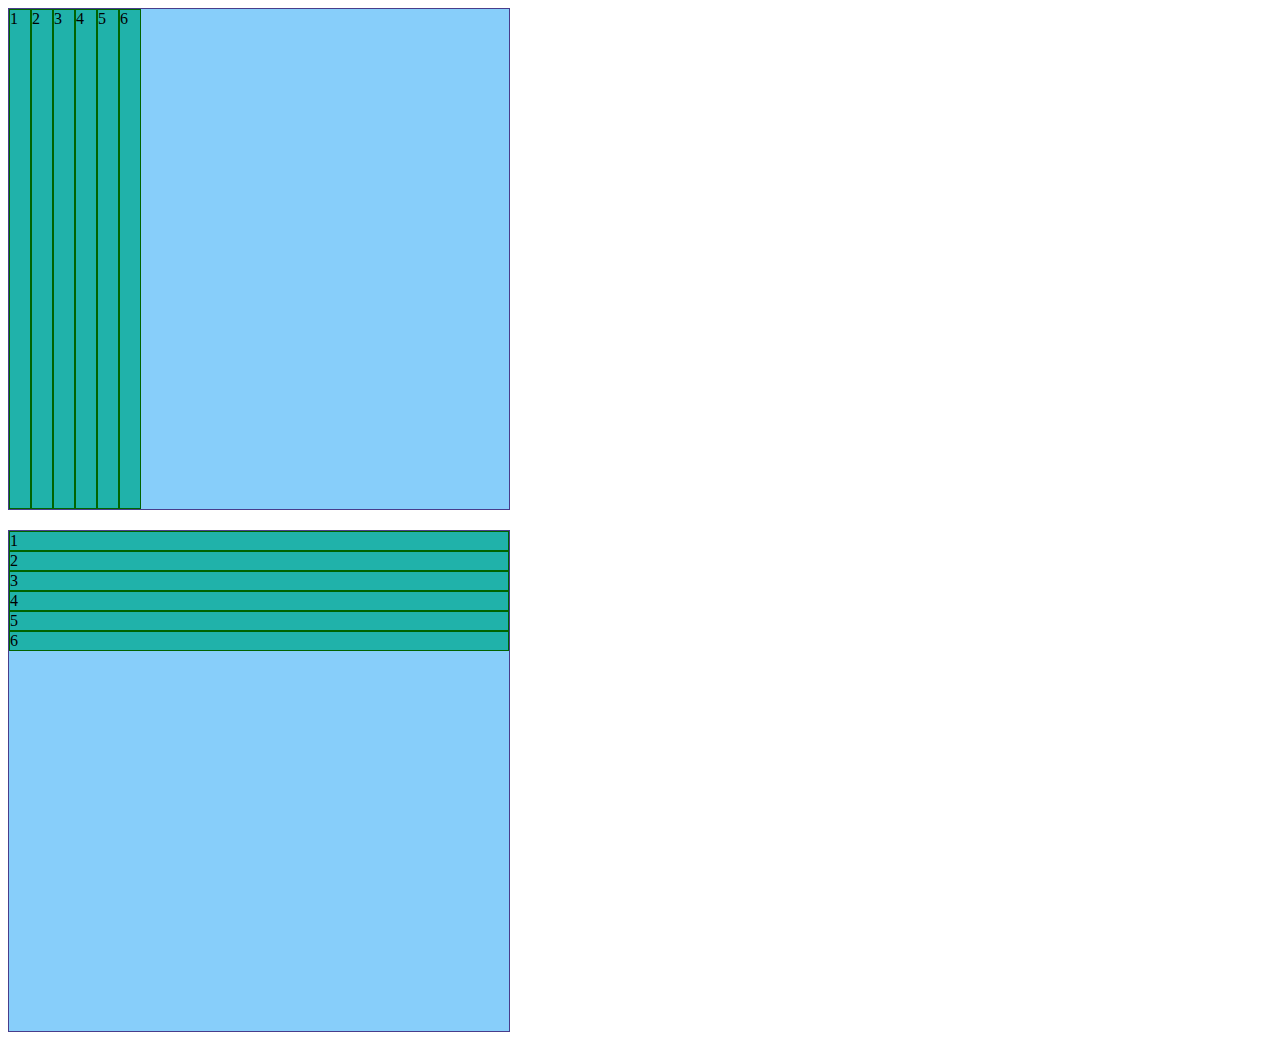
<file: ej-1/index.html>
<!DOCTYPE html>
<html lang="en">
  <head>
    <meta charset="UTF-8" />
    <meta http-equiv="X-UA-Compatible" content="IE=edge" />
    <meta name="viewport" content="width=device-width, initial-scale=1.0" />
    <link rel="stylesheet" href="./style.css" />
    <title>Flex y flex direction</title>
  </head>
  <body>
    <div class="padre">
      <div class="contenedor">
        <div class="item">1</div>
        <div class="item">2</div>
        <div class="item">3</div>
        <div class="item">4</div>
        <div class="item">5</div>
        <div class="item">6</div>
      </div>

      <div class="contenedor-2">
        <div class="item2">1</div>
        <div class="item2">2</div>
        <div class="item2">3</div>
        <div class="item2">4</div>
        <div class="item2">5</div>
        <div class="item2">6</div>
      </div>
    </div>
  </body>
</html>
</file>
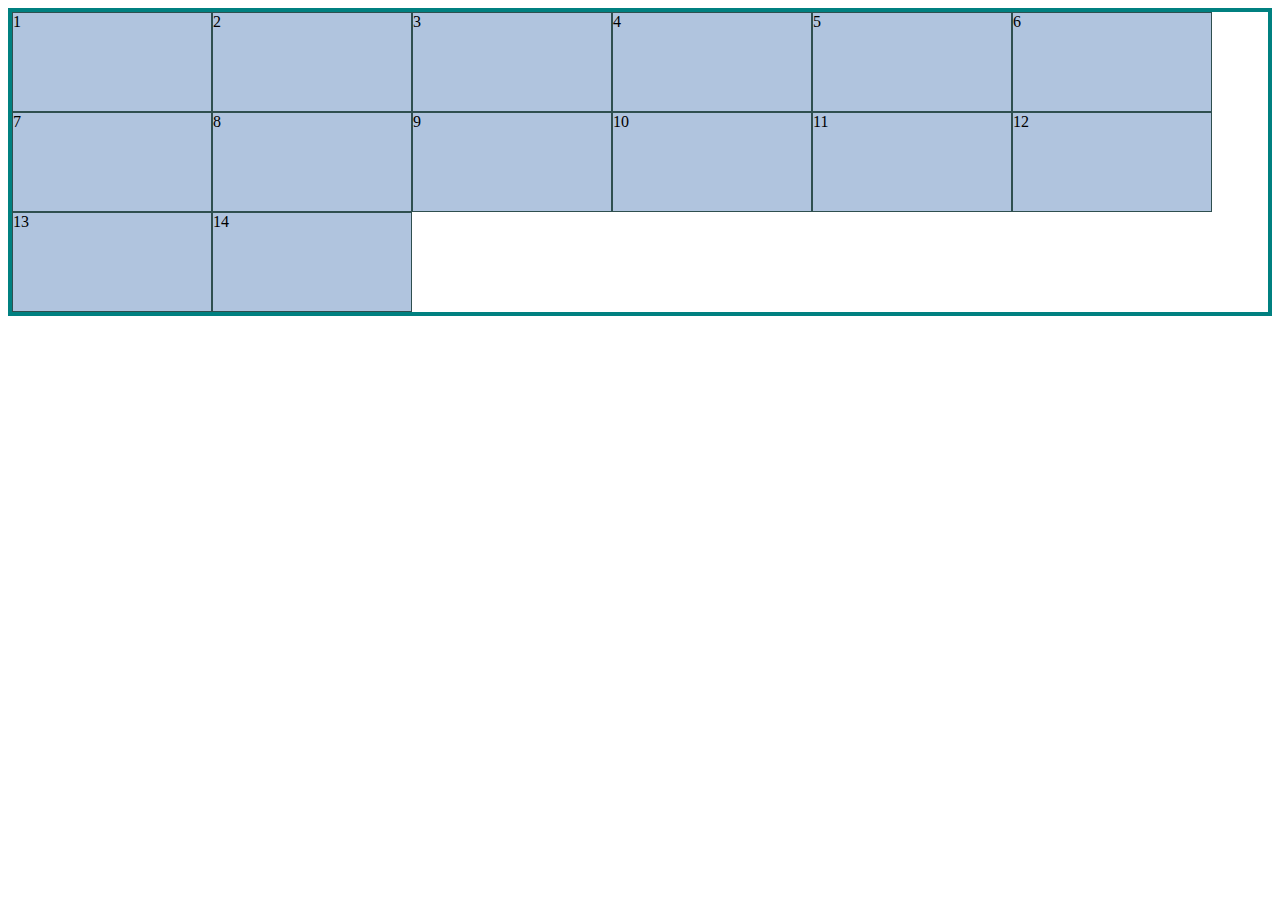
<file: ej-2/index.html>
<!DOCTYPE html>
<html lang="en">
  <head>
    <meta charset="UTF-8" />
    <meta http-equiv="X-UA-Compatible" content="IE=edge" />
    <meta name="viewport" content="width=device-width, initial-scale=1.0" />
    <link rel="stylesheet" href="./style.css" />
    <title>Flex Wrap</title>
  </head>
  <body>
    <div class="contenedor">
      <div class="item">1</div>
      <div class="item">2</div>
      <div class="item">3</div>
      <div class="item">4</div>
      <div class="item">5</div>
      <div class="item">6</div>
      <div class="item">7</div>
      <div class="item">8</div>
      <div class="item">9</div>
      <div class="item">10</div>
      <div class="item">11</div>
      <div class="item">12</div>
      <div class="item">13</div>
      <div class="item">14</div>
    </div>
  </body>
</html>
</file>
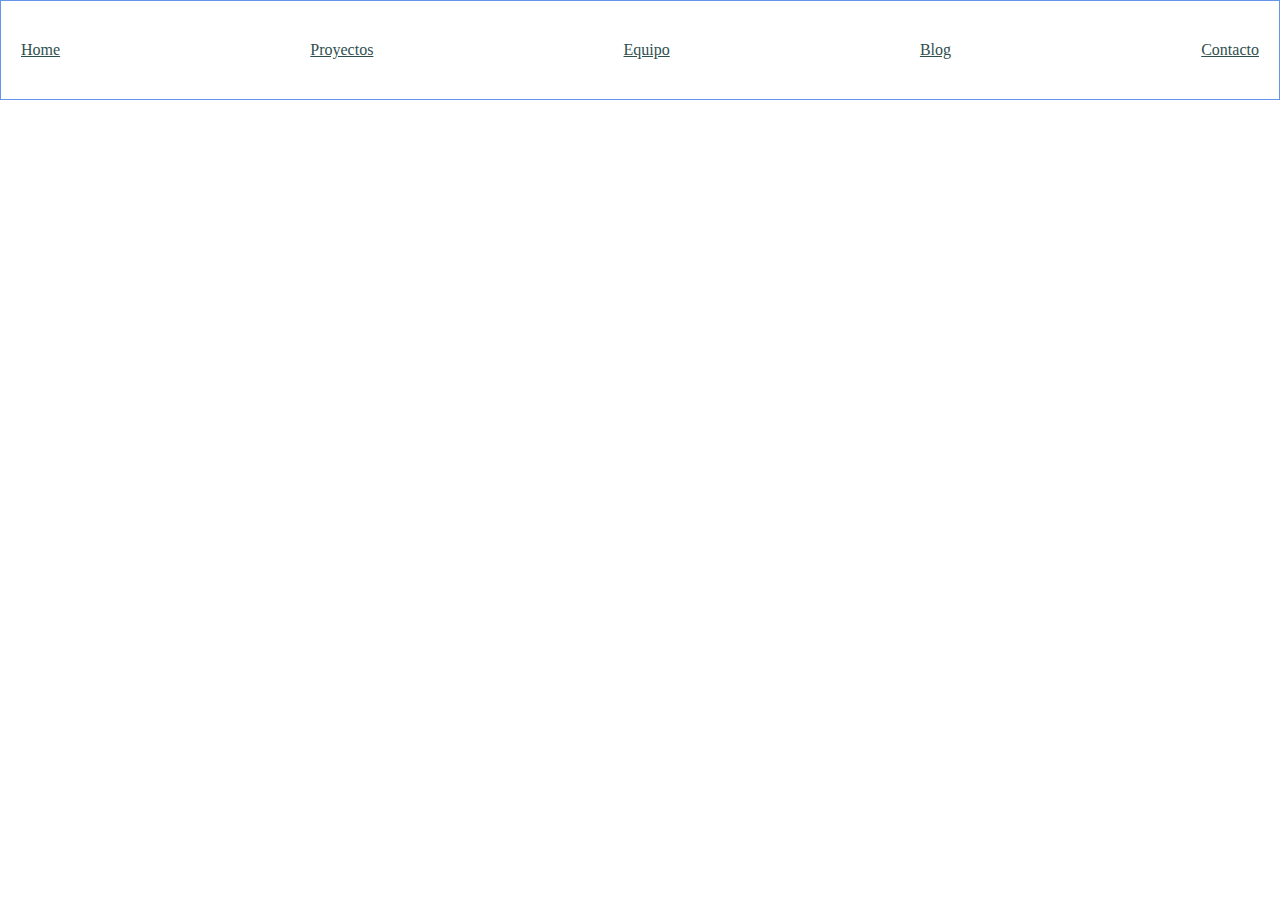
<file: ej-3/index.html>
<!DOCTYPE html>
<html lang="en">
  <head>
    <meta charset="UTF-8" />
    <meta http-equiv="X-UA-Compatible" content="IE=edge" />
    <meta name="viewport" content="width=device-width, initial-scale=1.0" />
    <link rel="stylesheet" href="./style.css" />
    <title>Justify content y align items</title>
  </head>
  <body>
    <header class="header">
      <nav class="menu">
        <ul class="lista">
          <li class="item item1">Home</li>
          <li class="item item2">Proyectos</li>
          <li class="item item3">Equipo</li>
          <li class="item item4">Blog</li>
          <li class="item item5">Contacto</li>
        </ul>
      </nav>
    </header>
  </body>
</html>
</file>
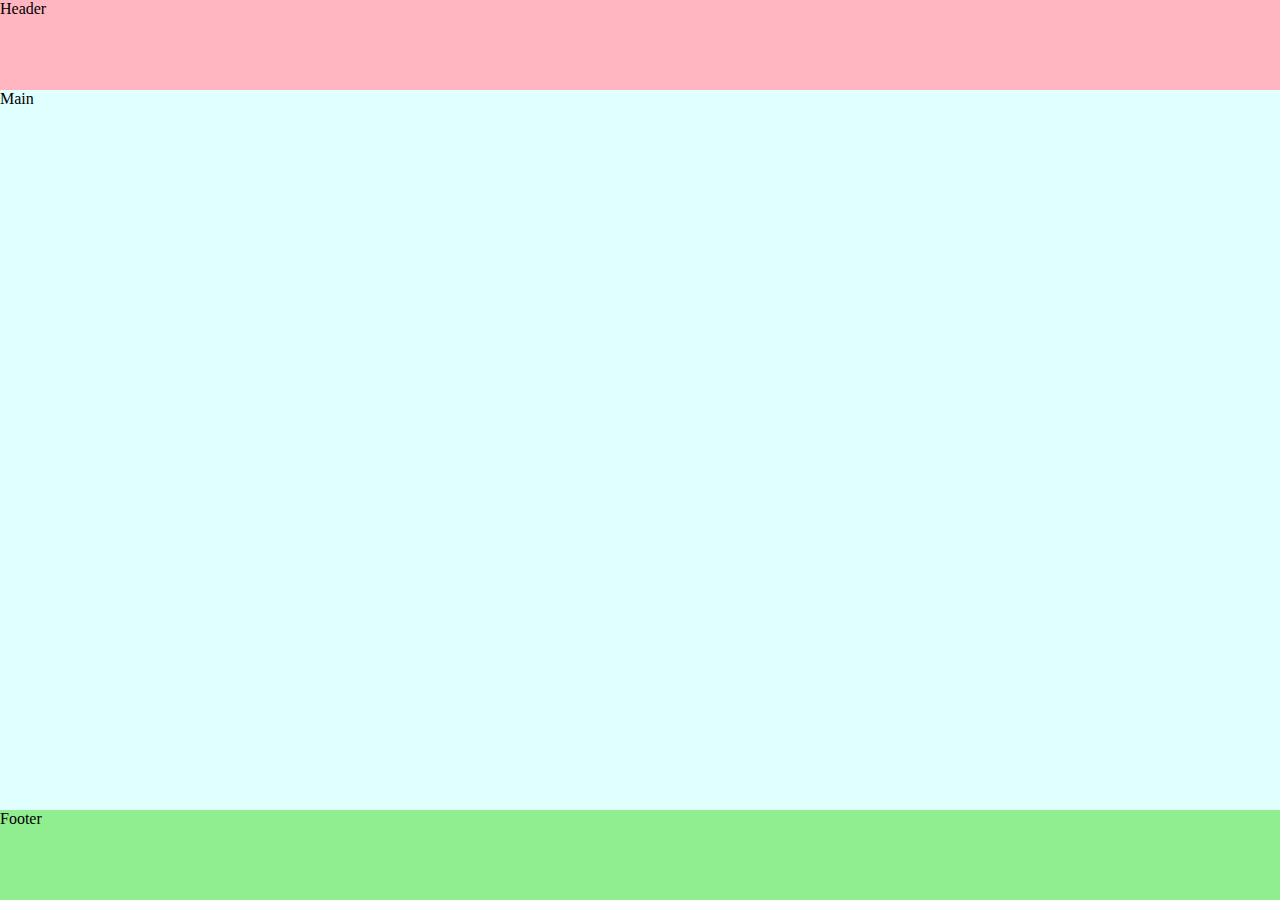
<file: ej-5/index.html>
<!DOCTYPE html>
<html lang="en">
  <head>
    <meta charset="UTF-8" />
    <meta http-equiv="X-UA-Compatible" content="IE=edge" />
    <meta name="viewport" content="width=device-width, initial-scale=1.0" />
    <link rel="stylesheet" href="./style.css" />
    <title>Flex, grow, shrink y basis</title>
  </head>
  <body>
    <header class="header">
      <p>Header</p>
    </header>
    <main class="main">
      <p>Main</p>
    </main>
    <footer class="footer">
      <p>Footer</p>
    </footer>
  </body>
</html>
</file>
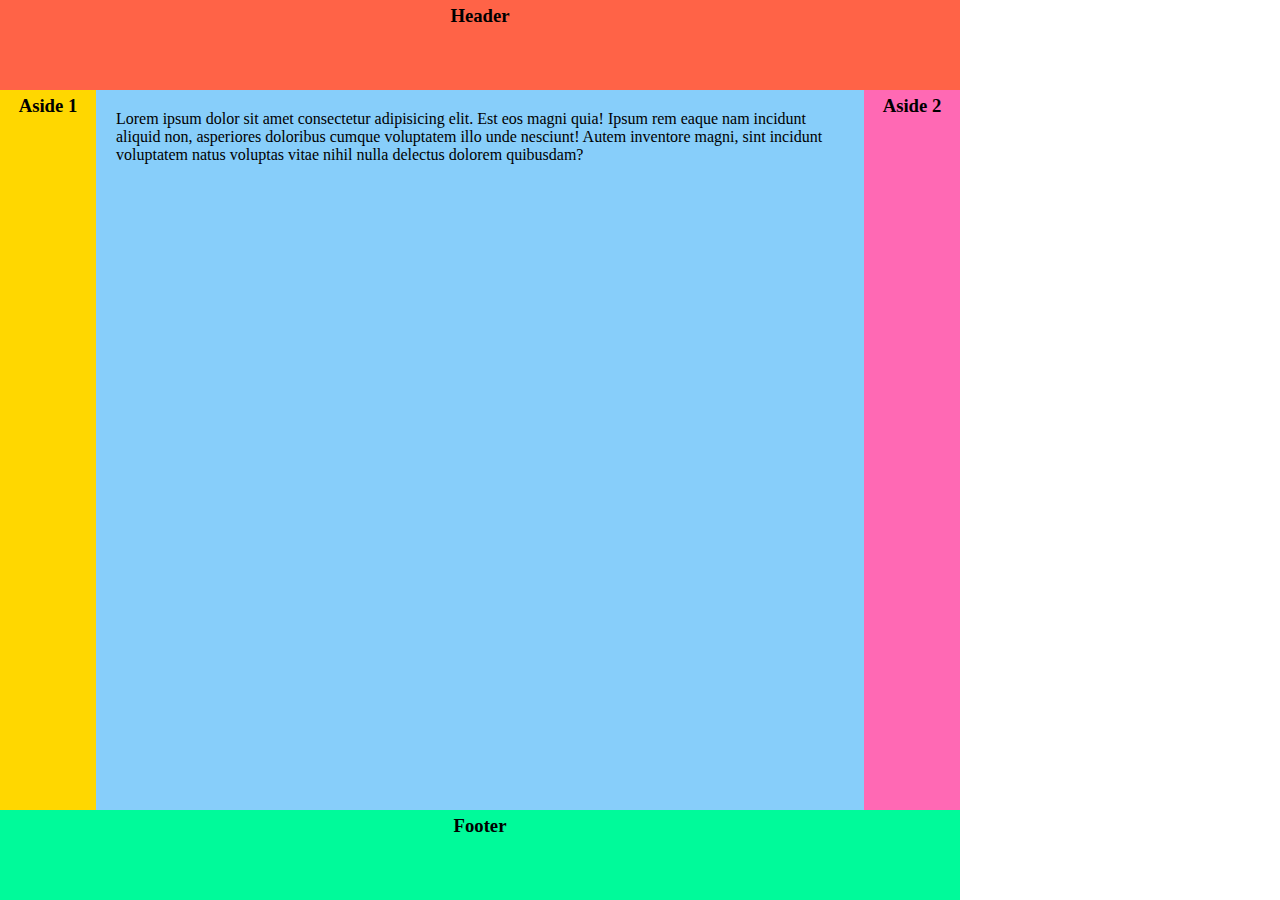
<file: ej-6/index.html>
<!DOCTYPE html>
<html lang="es">
  <head>
    <meta charset="UTF-8" />
    <meta http-equiv="X-UA-Compatible" content="IE=edge" />
    <meta name="viewport" content="width=device-width, initial-scale=1.0" />
    <link rel="stylesheet" href="./style.css" />
    <title>Crear página con FlexBox</title>
  </head>
  <body>
    <header class="titulo header">
      <h3 class="h3">Header</h3>
    </header>
    <div class="contenedor">
      <aside class="titulo aside aside-1">
        <h3 class="h3">Aside 1</h3>
      </aside>
      <main class="main">
        <article class="articulo">
          <p>
            Lorem ipsum dolor sit amet consectetur adipisicing elit. Est eos
            magni quia! Ipsum rem eaque nam incidunt aliquid non, asperiores
            doloribus cumque voluptatem illo unde nesciunt! Autem inventore
            magni, sint incidunt voluptatem natus voluptas vitae nihil nulla
            delectus dolorem quibusdam?
          </p>
        </article>
      </main>
      <aside class="titulo aside aside-2">
        <h3 class="h3">Aside 2</h3>
      </aside>
    </div>
    <footer class="titulo footer">
      <h3 class="h3">Footer</h3>
    </footer>
  </body>
</html>
</file>
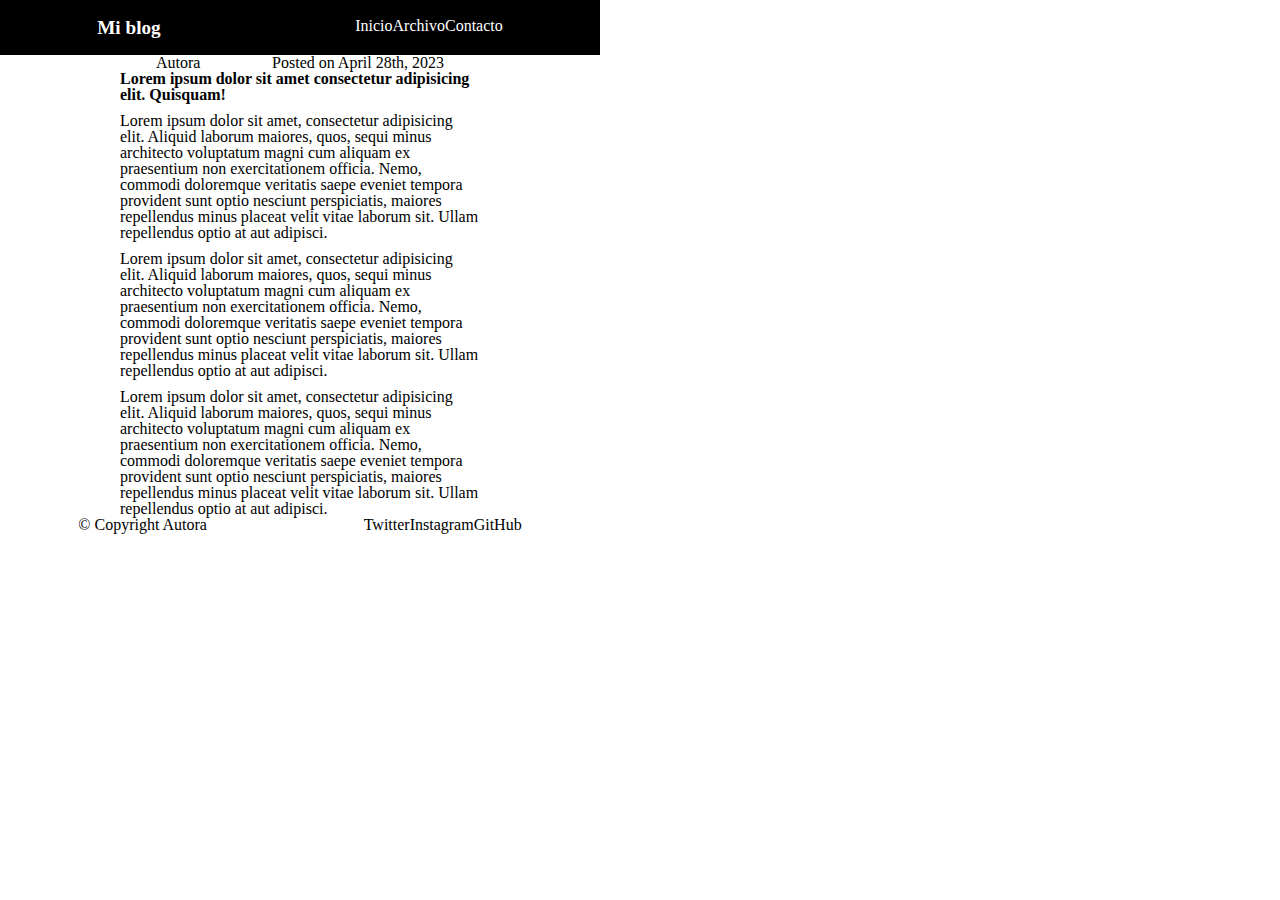
<file: ej-8/index.html>
<!DOCTYPE html>
<html lang="es">
  <head>
    <meta charset="UTF-8" />
    <meta http-equiv="X-UA-Compatible" content="IE=edge" />
    <meta name="viewport" content="width=device-width, initial-scale=1.0" />
    <link rel="stylesheet" href="./styles/reset.css" />
    <link rel="stylesheet" href="./styles/main.css" />
    <title>Página completa</title>
  </head>
  <body>
    <header class="header">
      <p class="mi-blog"><a>Mi blog</a></p>
      <nav class="menu-header">
        <ul class="menu-header-lista">
          <li class="item item-1"><a>Inicio</a></li>
          <li class="item item-2"><a>Archivo</a></li>
          <li class="item item-3"><a>Contacto</a></li>
        </ul>
      </nav>
    </header>
    <main class="main">
      <section class="cabecera">
        <p>Autora</p>
        <p>Posted on April 28th, 2023</p>
      </section>
      <section class="contenido">
        <h2 class="title">
          Lorem ipsum dolor sit amet consectetur adipisicing elit. Quisquam!
        </h2>

        <p class="parr">
          Lorem ipsum dolor sit amet, consectetur adipisicing elit. Aliquid
          laborum maiores, quos, sequi minus architecto voluptatum magni cum
          aliquam ex praesentium non exercitationem officia. Nemo, commodi
          doloremque veritatis saepe eveniet tempora provident sunt optio
          nesciunt perspiciatis, maiores repellendus minus placeat velit vitae
          laborum sit. Ullam repellendus optio at aut adipisci.
        </p>

        <p class="parr">
          Lorem ipsum dolor sit amet, consectetur adipisicing elit. Aliquid
          laborum maiores, quos, sequi minus architecto voluptatum magni cum
          aliquam ex praesentium non exercitationem officia. Nemo, commodi
          doloremque veritatis saepe eveniet tempora provident sunt optio
          nesciunt perspiciatis, maiores repellendus minus placeat velit vitae
          laborum sit. Ullam repellendus optio at aut adipisci.
        </p>

        <p class="parr">
          Lorem ipsum dolor sit amet, consectetur adipisicing elit. Aliquid
          laborum maiores, quos, sequi minus architecto voluptatum magni cum
          aliquam ex praesentium non exercitationem officia. Nemo, commodi
          doloremque veritatis saepe eveniet tempora provident sunt optio
          nesciunt perspiciatis, maiores repellendus minus placeat velit vitae
          laborum sit. Ullam repellendus optio at aut adipisci.
        </p>
      </section>
    </main>
    <footer class="footer">
      <div class="copy">&copy; Copyright Autora</div>
      <nav class="menu-footer">
        <ul class="menu-footer-lista">
          <li>Twitter</li>
          <li>Instagram</li>
          <li>GitHub</li>
        </ul>
      </nav>
    </footer>
  </body>
</html>
</file>
<file: ej-1/style.css>
.padre {
  display: flex;
  flex-direction: column;
  gap: 20px;
}

/*EJE PRINCIPAL -- EJE HORIZONTAL*/

.contenedor {
  display: flex;
  width: 500px;
  height: 500px;
  background-color: lightskyblue;
  border: 1px solid darkslateblue;
}

.item {
  border: 1px solid darkgreen;
  background-color: lightseagreen;
  min-width: 20px;
}

/*EJE PRINCIPAL -- EJE VERTICAL*/

.contenedor-2 {
  display: flex;
  flex-direction: column;
  width: 500px;
  height: 500px;
  background-color: lightskyblue;
  border: 1px solid darkslateblue;
}

.item2 {
  border: 1px solid darkgreen;
  background-color: lightseagreen;
  min-width: 20px;
}
</file>
<file: ej-2/style.css>
.contenedor {
  display: flex;
  flex-wrap: wrap;
  box-sizing: border-box;
  border: 4px solid teal;
}

.item {
  box-sizing: border-box;
  width: 200px;
  height: 100px;
  border: 1px solid darkslategrey;
  background-color: lightsteelblue;
}
</file>
<file: ej-3/style.css>
* {
  margin: 0;
  padding: 0;
  box-sizing: border-box;
}

.header {
  display: flex;

  align-items: center;
  width: 100%;
  height: 100px;
  border: 1px solid cornflowerblue;
}

.menu {
  width: 100%;
}

.lista {
  display: flex;
  list-style: none;
  margin-left: 20px;
  margin-right: 20px;
  justify-content: space-between;
  text-decoration: underline;
  color: darkslategrey;
}
</file>
<file: ej-5/style.css>
* {
  margin: 0;
  padding: 0;
  box-sizing: border-box;
}

body {
  height: 100vh;
}

.header {
  background-color: lightpink;
  min-height: 10%;
}

.main {
  background-color: lightcyan;
  min-height: 80%;
}

.footer {
  background-color: lightgreen;
  min-height: 10%;
}
</file>
<file: ej-6/style.css>
* {
  margin: 0;
  padding: 0;
  box-sizing: border-box;
}

body {
  max-width: 960px;
  height: 100vh;
}

.contenedor {
  display: flex;
  min-height: 80%;
}

.titulo {
  text-align: center;
}

.h3 {
  padding-top: 5px;
}

.header {
  background-color: tomato;
  min-width: 100%;
  min-height: 10%;
}

.aside-1 {
  background-color: gold;
  min-width: 10%;
}

.main {
  background-color: lightskyblue;
  min-width: 80%;
  padding: 20px;
}

.aside-2 {
  background-color: hotpink;
  min-width: 10%;
}

.footer {
  background-color: mediumspringgreen;
  min-width: 100%;
  min-height: 10%;
}
</file>
<file: ej-8/styles/main.css>
body {
  max-width: 600px;
}

.header {
  display: flex;
  background-color: black;
  color: white;
  justify-content: space-around;
  padding-top: 3%;
  padding-bottom: 3%;
}

.mi-blog {
  font-weight: bold;
  font-size: larger;
}

.menu-header {
  display: flex;
}

.menu-header-lista {
  display: flex;
}

.main {
  display: flex;
  flex-direction: column;
  font-size: medium;
  align-items: center;
}

.cabecera {
  display: flex;
  justify-content: space-around;
  width: 60%;
}

.title {
  font-weight: bold;
}

.contenido {
  display: flex;
  flex-direction: column;
  gap: 10px;
  width: 60%;
}

.footer {
  display: flex;
  justify-content: space-around;
}

.menu-footer-lista {
  display: flex;
}
</file>
